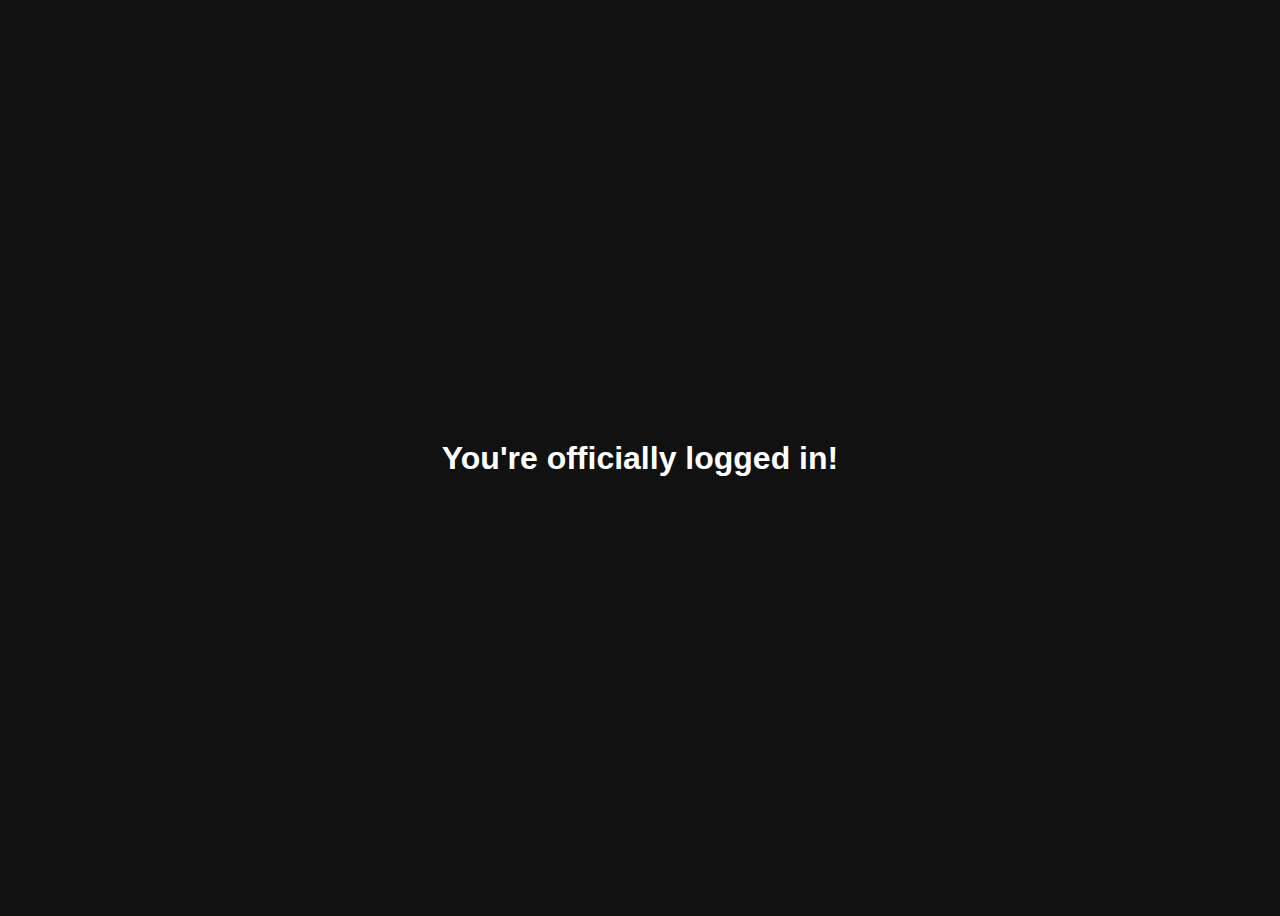
<file: profile.html>
<!DOCTYPE html>
<html lang="en">
  <head>
    <meta charset="UTF-8" />
    <meta name="viewport" content="width=device-width, initial-scale=1.0" />
    <title>Welcome</title>
  </head>
  <body
    style="
      background-color: #111;
      color: white;
      font-family: sans-serif;
      display: flex;
      justify-content: center;
      align-items: center;
      height: 100vh;
    "
  >
    <h1>You're officially logged in!</h1>
  </body>
</html>
</file>
